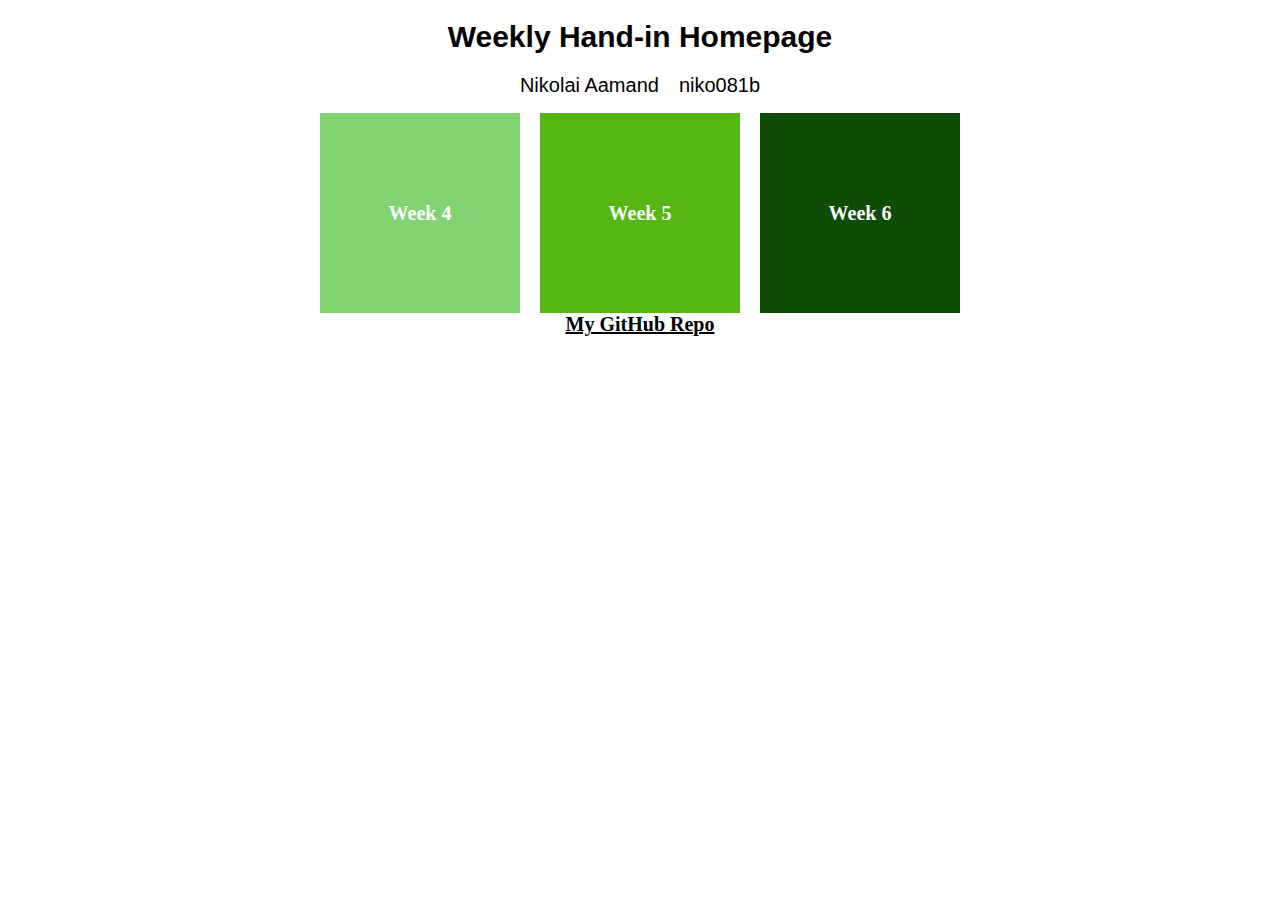
<file: index.html>
<!DOCTYPE html>
<html lang="en">
<head>
  <meta charset="UTF-8">
  <meta name="viewport" content="width=device-width, initial-scale=1.0">
  <link rel="stylesheet" href="index-styles.css">
  <title>Home</title>
</head>
<body>

<div class="introduction">
  <h1>Weekly Hand-in Homepage</h1>
    <ul class="bg-dark">
        <li>Nikolai Aamand</li>
        <li>niko081b</li>
    </ul>
</div>

<div class="container">
  <a  class="link-inside-box" href="week4.html">
    <div class="box box-lightgreen">
      <p class="box-text">Week 4</p>
    </div>
  </a>
  <a  class="link-inside-box" href="week5.html">
    <div class="box box-normalgreen">
      <p class="box-text">Week 5</p>
    </div>
  </a>
  <a class="link-inside-box" href="week6.html">
    <div class="box box-darkgreen">
      <p class="box-text">Week 6</p>
    </div>
  </a>
</div>

<div class="container">
  <a class="link-outside-box" href="https://github.com/NikoDatamand/js-handin"> My GitHub Repo </a>
</div>


</body>
</html>
</file>
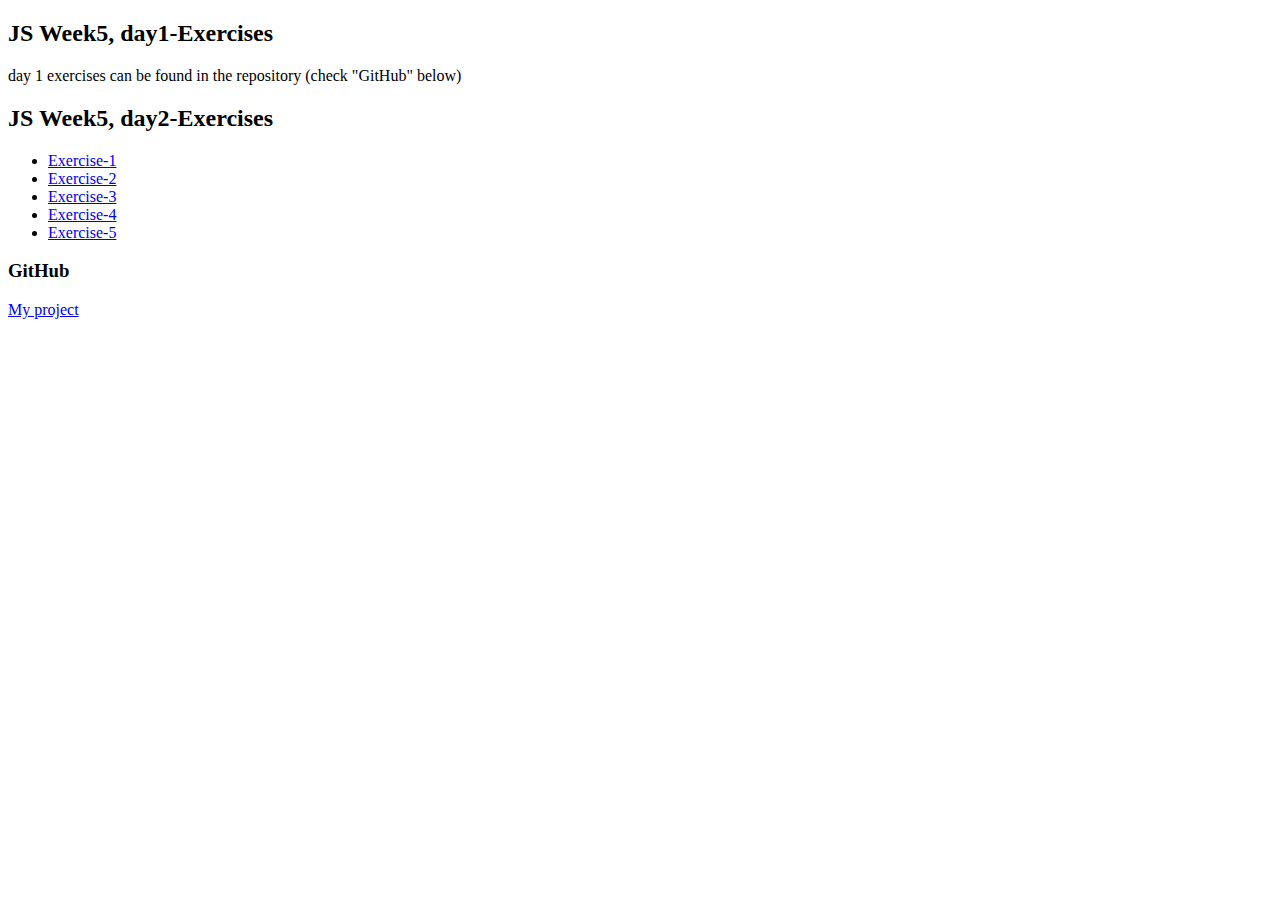
<file: week4.html>
<!DOCTYPE html>
<html lang="en">
<head>
    <meta charset="UTF-8">
    <title>Week 4</title>
</head>
<body>

<h2>JS Week5, day1-Exercises</h2>
<p> day 1 exercises can be found in the repository (check "GitHub" below)</p>
<h2>JS Week5, day2-Exercises</h2>
<ul>
  <li><a href="day2/exercise1.html">Exercise-1</a></li>
  <li><a href="day2/exercise2.html">Exercise-2</a></li>
  <li><a href="day2/exercise3.html">Exercise-3</a></li>
  <li><a href="day2/exercise4.html">Exercise-4</a></li>
  <li><a href="day2/exercise5.html">Exercise-5</a></li>
</ul>
<h3>GitHub</h3>
<a href="#"> My project </a>

</body>
</html>
</file>
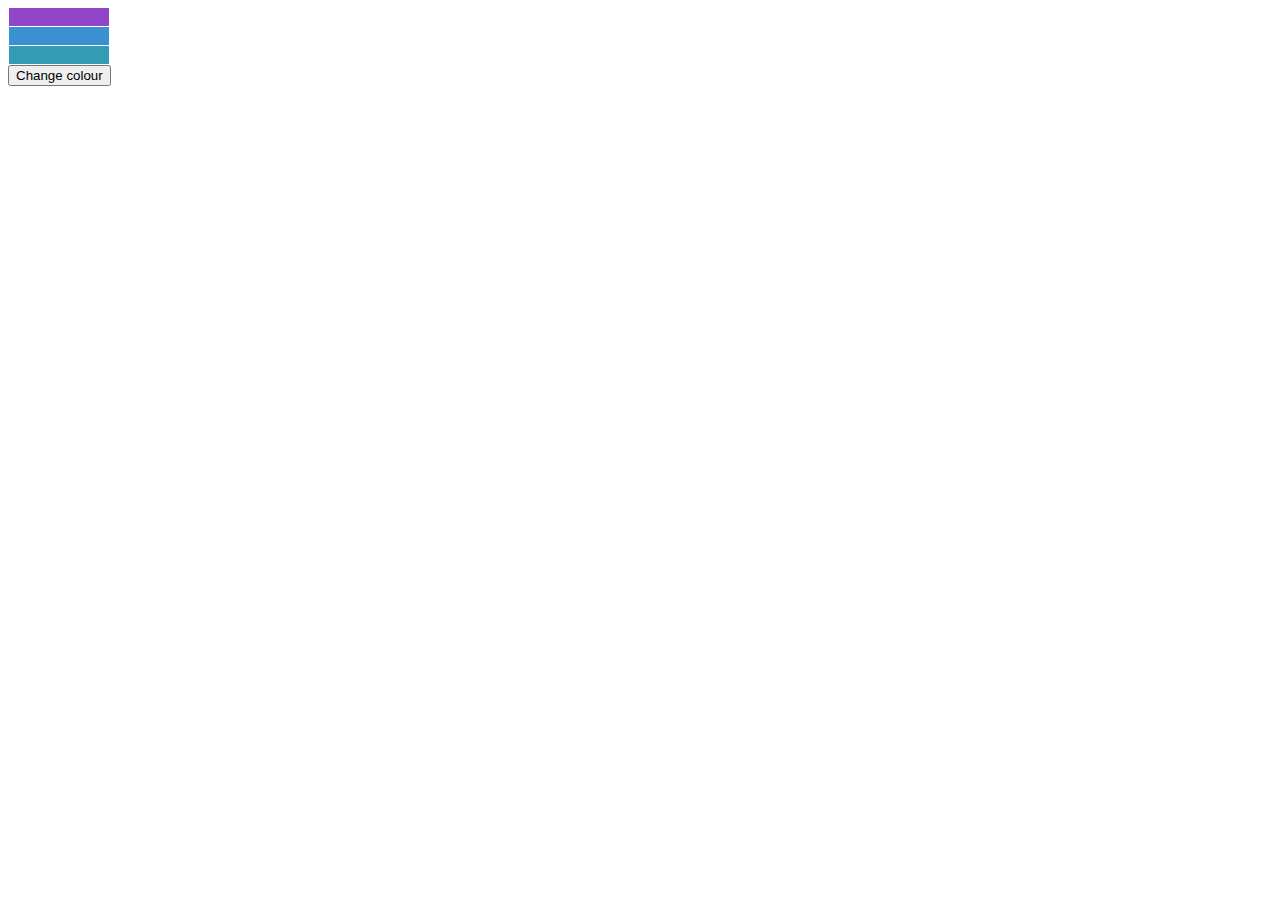
<file: day2/exercise1.html>
<!DOCTYPE html>
<html lang="en">
<head>
  <meta charset="UTF-8">
  <meta name="viewport" content="width=device-width, initial-scale=1.0">
  <title>Exercise 1</title>
</head>
<body>

<div id="d1" class="div-exercise1" style="width: 100px;margin: 1px;">&nbsp;</div>
<div id="d2" class="div-exercise1"  style="width: 100px;margin: 1px;">&nbsp;</div>
<div id="d3" class="div-exercise1" style="width: 100px;margin: 1px;">&nbsp;</div>

<button id="btn1"> Change colour </button>

<script src="js1.js"></script>

</body>
</html>
</file>
<file: day2/exercise2.html>
<!DOCTYPE html>
<html lang="en">
<head>
  <meta charset="UTF-8">
  <meta name="viewport" content="width=device-width, initial-scale=1.0">
  <title>Exercise 2</title>
  <style>
    .my-div {width: 25px; height: 25px;background-color:red; margin:1px;}
  </style>
</head>
<body>

<div id="outer">
  <div id="number-one" class="my-div"></div>
  <div id="number-two" class="my-div"></div>
  <div id="number-three" class="my-div"></div>
  <div id="number-four" class="my-div"></div>
  <div id="number-five" class="my-div"></div>
  <div id="number-six" class="my-div"></div>
  <div id="number-seven" class="my-div"></div>
  <div id="number-eight" class="my-div"></div>
  <div id="number-nine" class="my-div"></div>
  <div id="number-ten" class="my-div"></div>
</div>

<p id="output">&nbsp;</p>

<script src="js2.js"></script>

</body>
</html>
</file>
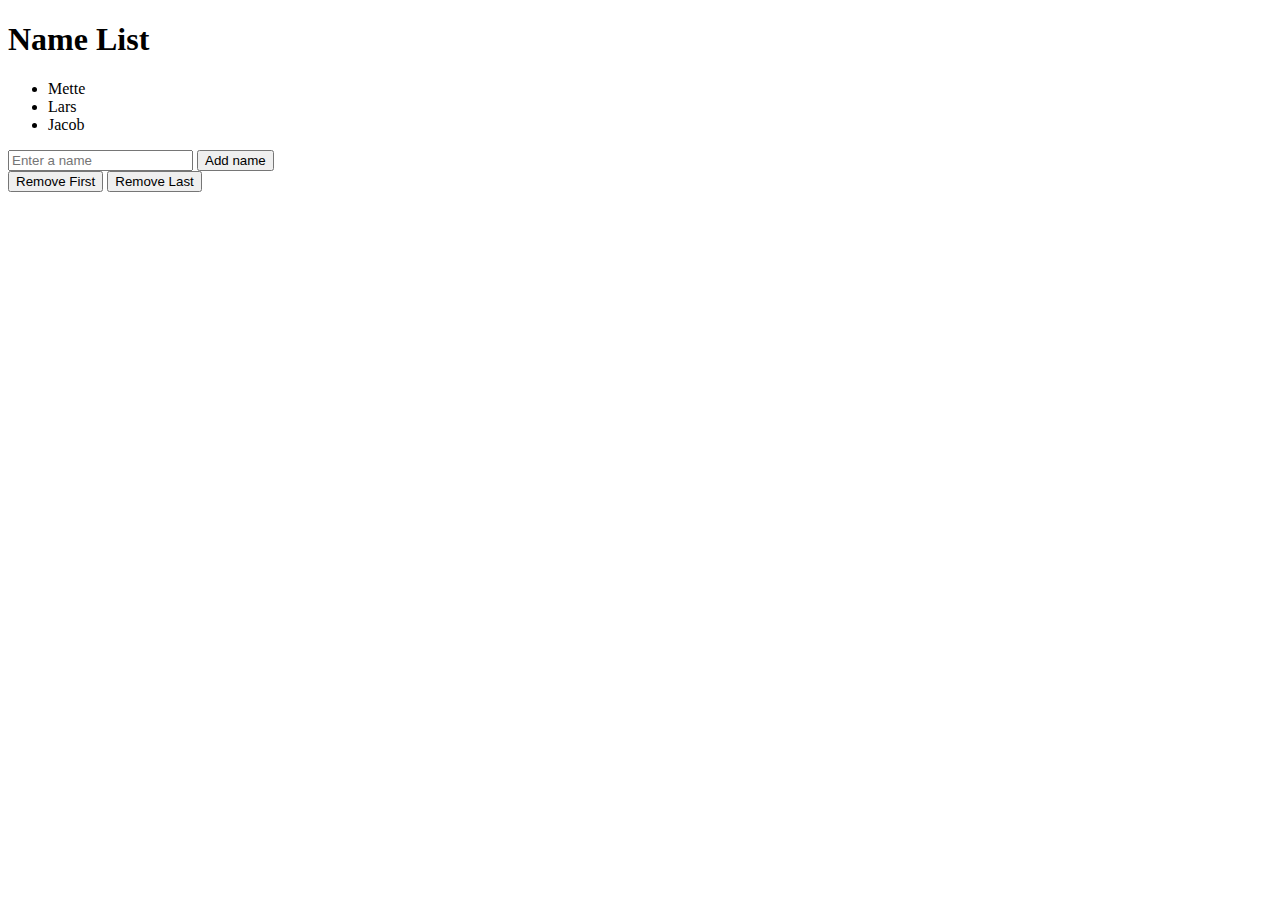
<file: day2/exercise3.html>
<!DOCTYPE html>
<html lang="en">
<head>
  <meta charset="UTF-8">
  <meta name="viewport" content="width=device-width, initial-scale=1.0">
  <title>Exercise 3</title>
</head>
<body>

<h1>Name List</h1>

<ul id="nameList"></ul>

<form id="nameForm">
  <input type="text" id="newName" placeholder="Enter a name">
  <input type="submit" value="Add name">
</form>

<button id="removeFirst">Remove First</button>
<button id="removeLast">Remove Last</button>

<script src="js3.js"></script>

</body>
</html>
</file>
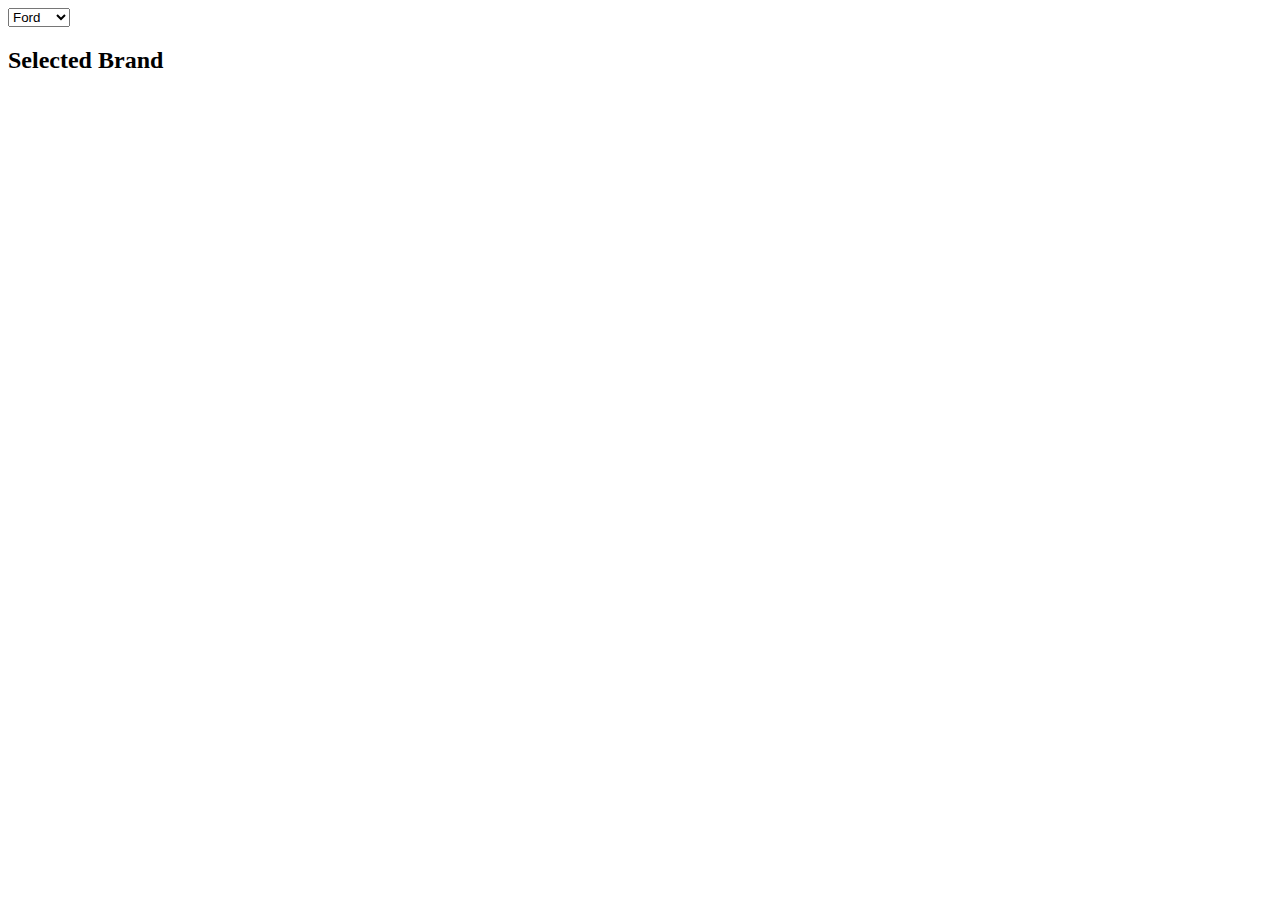
<file: day2/exercise4.html>
<!DOCTYPE html>
<html lang="en">
<head>
  <meta charset="UTF-8">
  <meta name="viewport" content="width=device-width, initial-scale=1.0">
  <title>Exercise 4</title>
</head>
<body>

<select id="car-selector">
  <!-- Options will be populated by JavaScript -->
</select>
<h2>Selected Brand</h2>
<h4 id="car-make"></h4>

<script src="js4.js"></script>


</body>
</html>
</file>
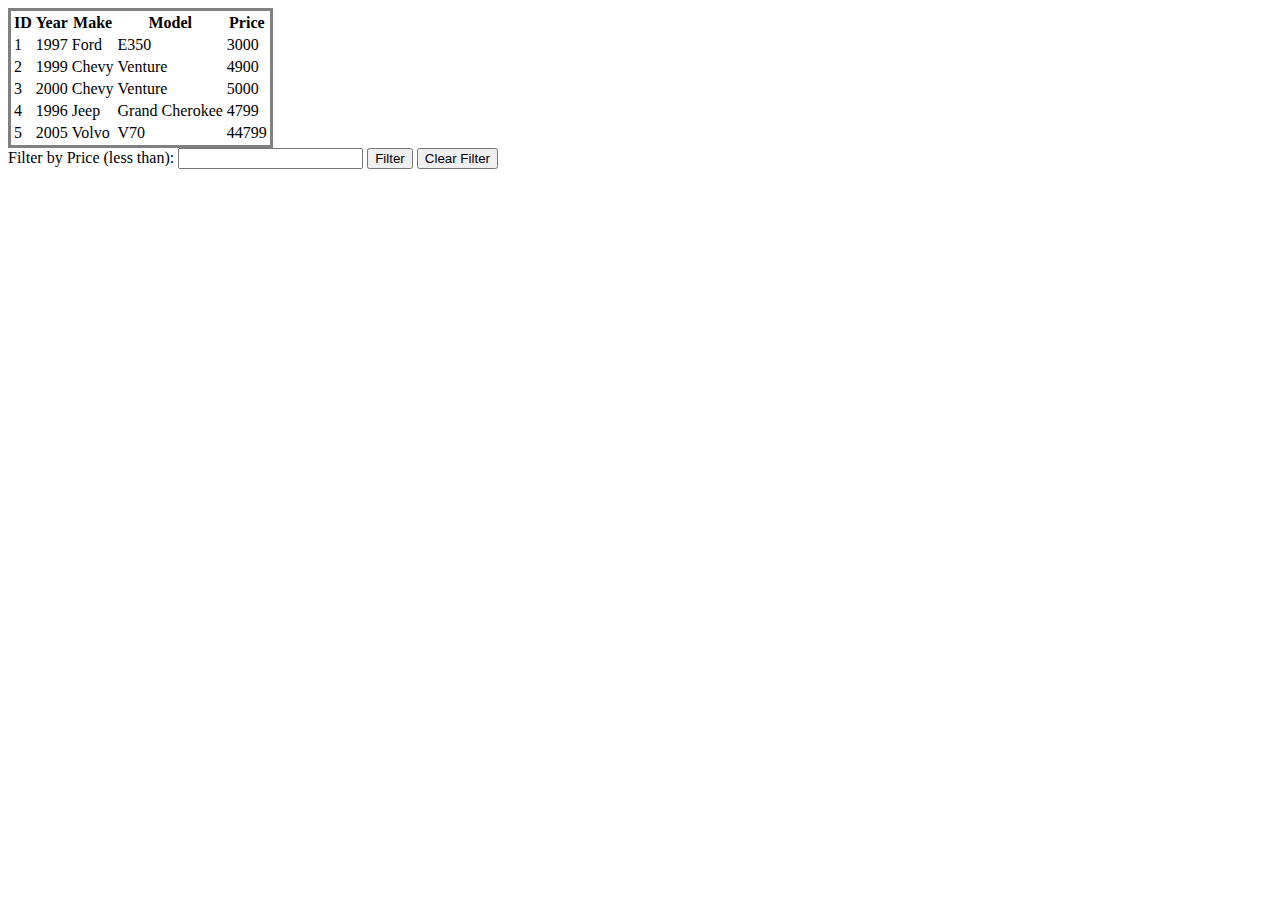
<file: day2/exercise5.html>
<!DOCTYPE html>
<html lang="en">
<head>
  <meta charset="UTF-8">
  <meta name="viewport" content="width=device-width, initial-scale=1.0">
  <title>Exercise 5</title>
</head>
<body>
<table class="table" style="border-style:solid;">
  <thead>
  <tr>
    <th>ID</th>
    <th>Year</th>
    <th>Make</th>
    <th>Model</th>
    <th>Price</th>
  </tr>
  </thead>
  <tbody id="tableBody"></tbody>
</table>

<label for="filterInput">Filter by Price (less than):</label>
<input type="number" id="filterInput">
<button id="filterButton">Filter</button>
<button id="clearButton">Clear Filter</button>

<script src="js5.js"></script>


</body>
</html>
</file>
<file: index-styles.css>
body {
    background-image: url(https://wallpapers.com/images/hd/iconic-windows-95-bliss-hill-hd-7a0l9cbeu9tuw3rj.jpg);
    background-size: cover;
    background-repeat: no-repeat;
    background-attachment: fixed;
    background-position: center;
}

.introduction {
    position: relative;
    left: 50%;
    transform: translate(-50%, 0);
    width: 100%;
    text-align: center;
    margin: 0 auto;
}

.introduction h1 {
    font-family: "Open Sans", sans-serif;
    font-size: 30px;
    font-weight: bold;
}

.introduction ul {
    list-style: none;
    padding: 0;
    display: flex;
    justify-content: center;
}

.introduction ul li {
    font-family: "Roboto", sans-serif;
    font-size: 20px;
    font-weight: normal;
    margin: 0 10px;
}

.container {
    position: relative;
    display: flex;
    flex-direction: row;
    justify-content: center;
    align-items: center;
    gap: 20px;
}

.box {
    width: 200px;
    height: 200px;
    margin: 10px 20px;
    cursor: pointer;
    text-align: center;
    font-weight: bold;
    font-size: 20px;
    position: relative;
    display:table-cell;
    vertical-align:middle;
}

.box-lightgreen {
    background-color: #82d472;
}

.box-normalgreen {
    background-color: #56b615;
}

.box-darkgreen {
    background-color: #0d4d08;
}

.box:hover {
    filter: brightness(120%);
}

.box:active {
    background-color: #b9dbbf;
}

.link-inside-box {
    color: white;
    text-decoration: none;
}

.link-outside-box{
    color: black;
    font-size: 20px;
    font-weight: bold;
}

.link-outside-box:hover{
    color: #ffffff;
}

.box-text p {
    text-align:center;
    vertical-align: middle;
    display: table-cell;
    position: absolute;
    margin: 0 auto;
    top:0;
    bottom:0;
    left:0;
    right:0;
}
</file>
